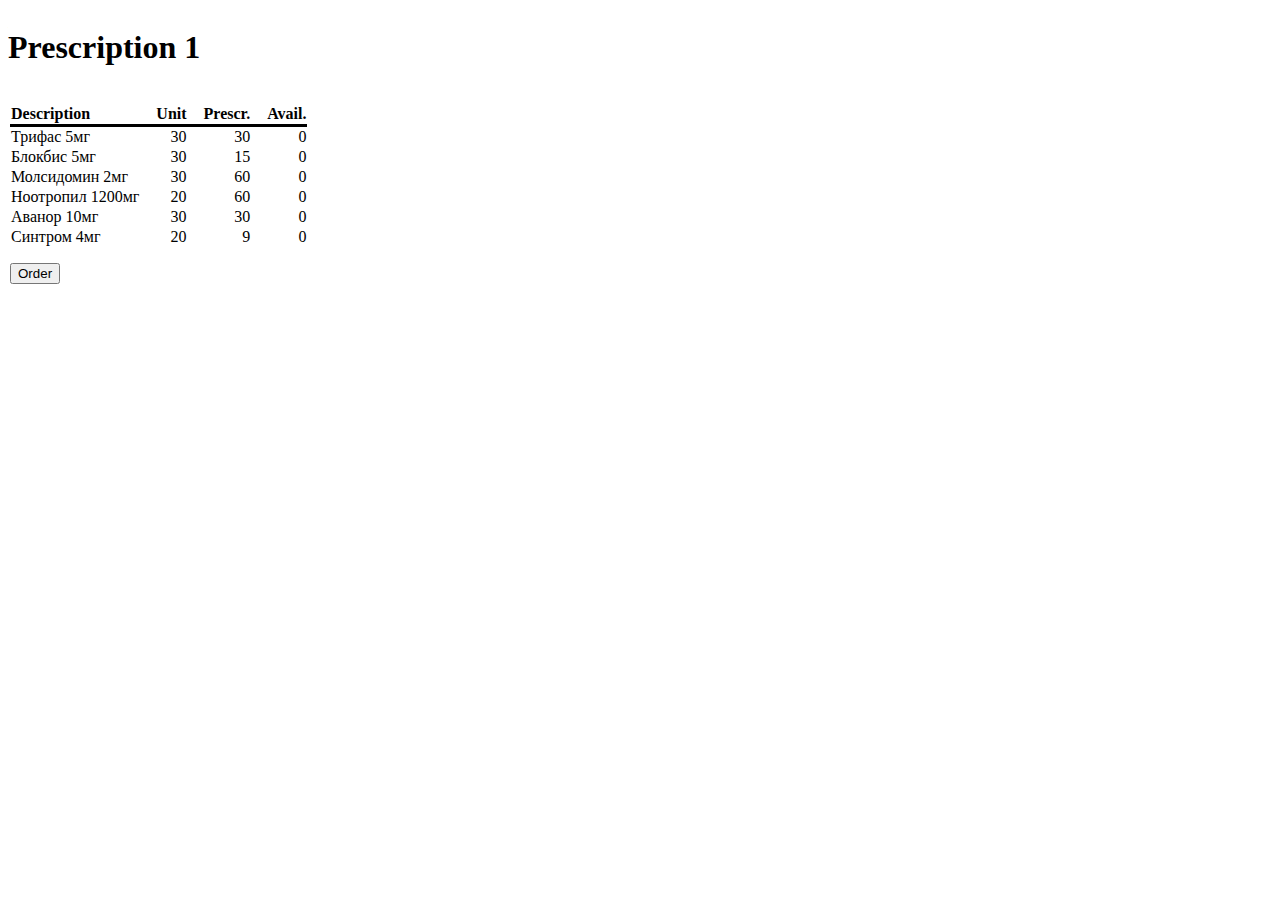
<file: index.html>
<!DOCTYPE html>
<html>
  <head>
    <title>Pills</title>
    <meta name="viewport" content="width=device-width, initial-scale=1.0">
    <script src="urlpattern-polyfill/index.js" type="module" defer></script>
    <script src="app.js" defer></script>
    <script src="datasets.js" defer></script>
    <script src="model.js" defer></script>
    <script src="router.js" defer></script>
    <script src="services.js" defer></script>
    <script src="ui.components.prescription.js" defer></script>
    <script src="ui.components.order.js" defer></script>
    <script src="ui.js" defer></script>
    <script src="ui.pages.js" defer></script>
    <link href="index.css" rel="stylesheet">
  </head>
  
  <body>
    <h1 class="caption d-none"></h1>
    <main>
      <p class='message'>Loading...</p>
      <section class="page"></section>
    </main>

    <template id="page-not-found">
      <h2>Not Found!</h2>
    </template>

    <template id="page-prescription">
      <style>
        fieldset {
          display: flex;
          border: none;
          margin-top: 1em;
          padding: 0px;
          gap: 10px;
        }
      </style>
      <form>
        <fieldset>
          <x-prescription></x-prescription>
        </fieldset>
        <fieldset>
          <button type="submit">Order</button>
        </fieldset>
      </form>
    </template>

    <template id="page-order">
      <x-order></x-order>
    </template>

    <template id="page-inventory">
      <style>
        fieldset {
          display: flex;
          border: none;
          margin-top: 1em;
          padding: 0px;
          gap: 10px;
        }
      </style>
      <form>
        <fieldset>
          <label htmlFor='doses'>Doses:</label>
          <input type='text' name='doses' placeholder="Available doses"/>
        </fieldset>
        <fieldset>
          <button type="submit">Update</button>
        </fieldset>
      </form>
    </template>

  </body>
</html>
</file>
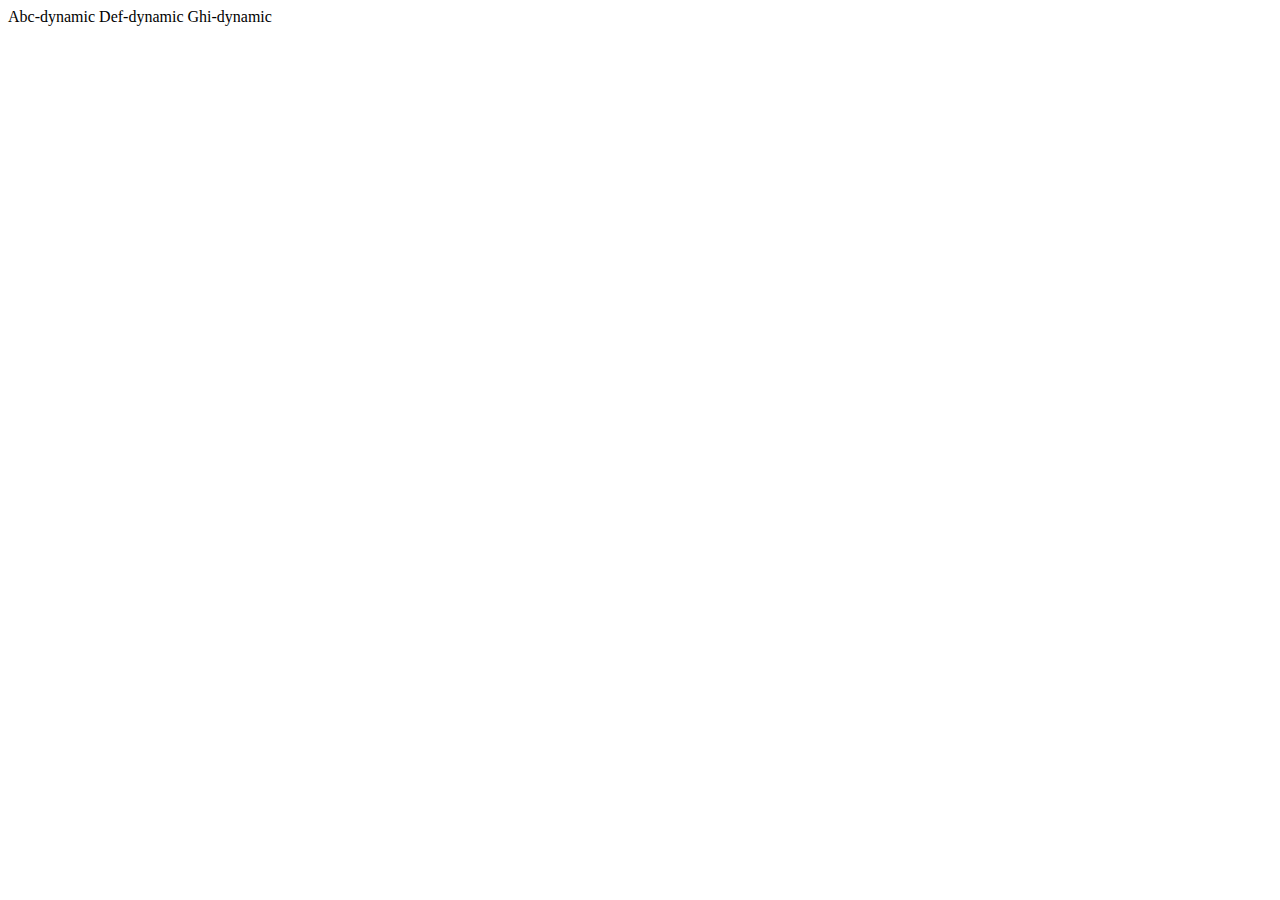
<file: doc/web-components-custom.html>
<!DOCTYPE html>
<html>
  <head>
    <title>Web components - custom</title>
    <meta name="viewport" content="width=device-width, initial-scale=1.0"> 
    <script>
      class CustomElement extends HTMLElement {
        // Web componenets interface ...
        
        static observedAttributes = ['attr'];

        constructor() {
          console.log('ctor');
          super();
        }
        attributeChangedCallback(name, oldVal, val) {
          console.log('attributeChanged', { name, oldVal, val });
          this.render({ [name]: val });
        }
        connectedCallback() { 
          console.log('connected');
        }
        disconnectedCallback() {
          console.log('disconnected');
        }

        // custom element interface ...

        get attr() { return this.getAttribute('attr') }
        set attr(val) { return this.setAttribute('attr', val) }

        render(options) {
          console.log('render', Object.keys(options));
        }
      }

      window.customElements.define('x-custom', CustomElement);
    </script>
  </head>
  <body>
    <!-- instantiate directly -->
    <x-custom attr="123">Abc</x-custom>

    <!-- instantiate in a template -->
    <template id="custom-layout">
      <x-custom attr="456">Def</x-custom>
    </template>
    
    <script>
      window.addEventListener('load', () => {
        // instantiate in a template
        // IMPORTANT:
        //  - template.content.cloneNode(true) DOES NOT yet render contents.
        //    Content elements are rendered only after fragment is placed into a document.
        //  - document.importNode(template.content, true) also renders content.
        //    Content elements are rendered (..important for custom elements) immediately.

        const fragment = document.body.querySelector('#custom-layout').content.cloneNode(true);
        // const fragment = document.importNode(document.querySelector('#custom-layout').content, true);
        const el = fragment.querySelector('x-custom');
        console.log('x-custom', el.attr);  // `attr` is accessible only after custom is instantiated
        document.body.appendChild(fragment);

        // instantiate in a script
        [document.createElement('x-custom')].forEach(el => {
          el.attr = '789';
          el.textContent = 'Ghi';
          document.body.appendChild(el);
        });

        // access in a script
        document.body.querySelector('x-custom[attr="123"]').textContent += '-dynamic';
        document.body.querySelector('x-custom[attr="456"]').textContent += '-dynamic';
        document.body.querySelector('x-custom[attr="789"]').textContent += '-dynamic';
      });
    </script>
  </body>
</html>
</file>
<file: index.css>
* {
  box-sizing: border-box;
}
body {
  display: flex;
  flex-direction: column;
  height: 100%;
  margin: 0px;
  padding: 8px;
  position: absolute;
  width: 100%;
}
.d-none {
  display: none;
}
</file>
